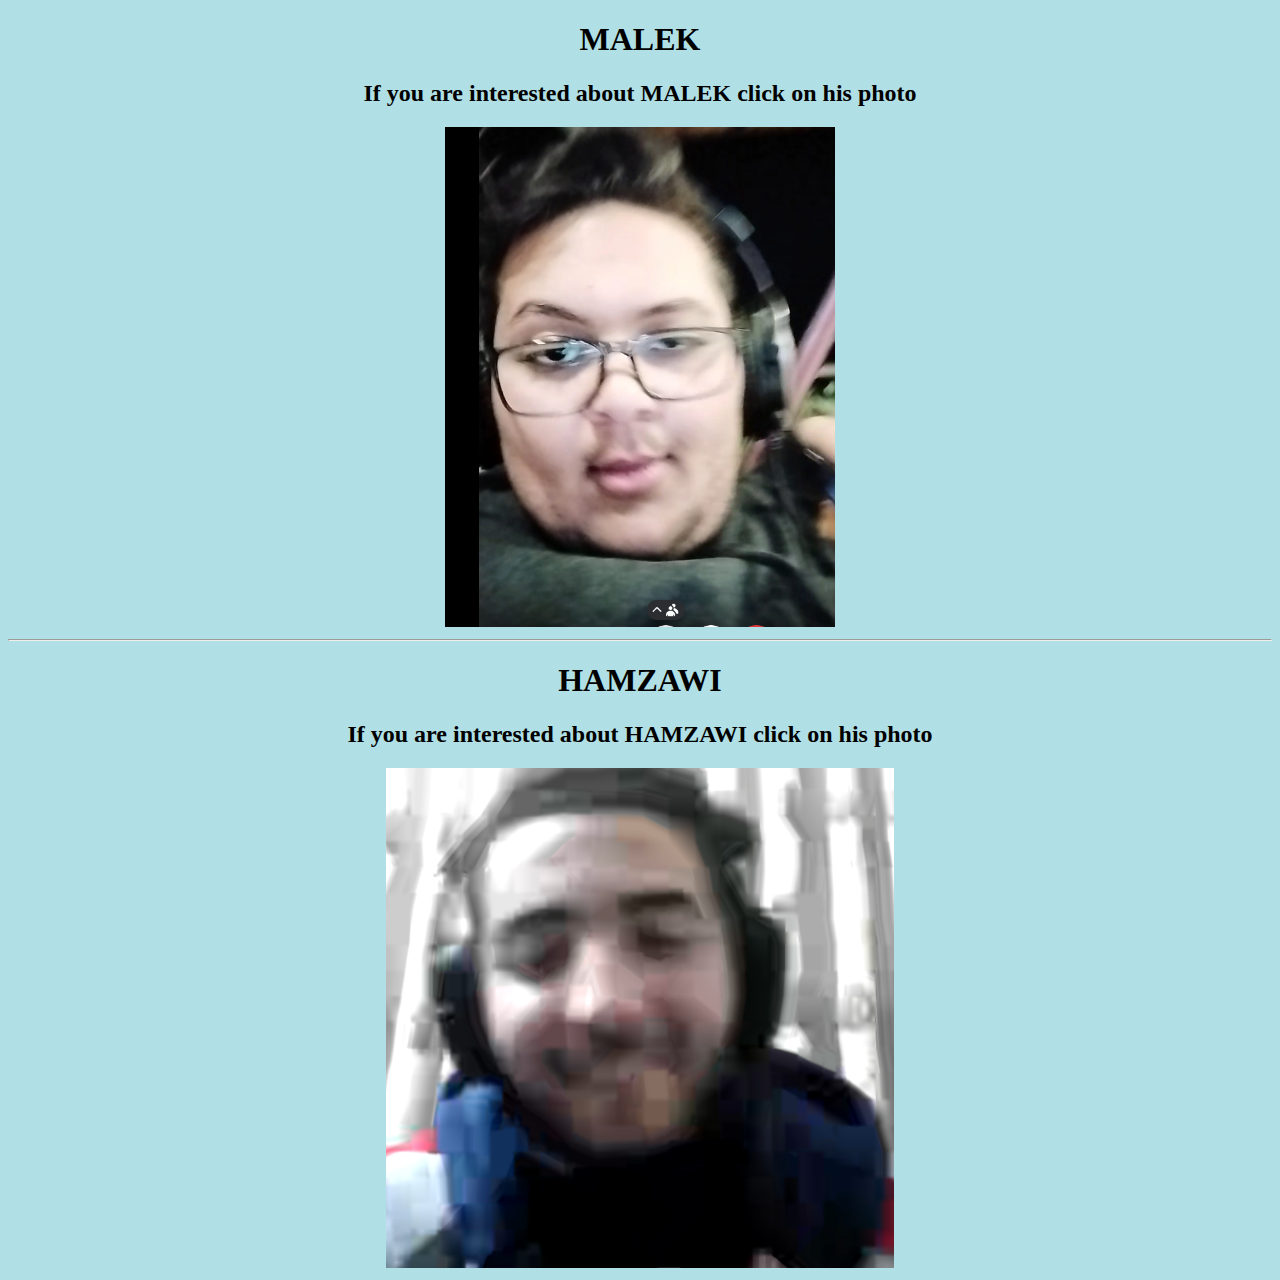
<file: random/index.html>
<!DOCTYPE html>
<htmllang="en">
<head>
    <meta charset="UTF-8">
    <title>Document</title>
    <link rel = "stylesheet" href = "style.css">
    
</head>

<body style="background-color:powderblue;">
    <h1>MALEK</h1>
    <h2>If you are interested about MALEK click on his photo</h2>
        <a href = "malek.html"> <img src = "image.png" height = 500></a>    
    
    <hr>

    <h1>HAMZAWI</h1>
        <h2>If you are interested about HAMZAWI click on his photo</h2>
        <a href = "hamzeh.html"><img src = "2.png" height = 500></a>

</body>
</html>
</file>
<file: random/style.css>
*{
    text-align: center;
}

li{
    color : #d2afff;
}
</file>
